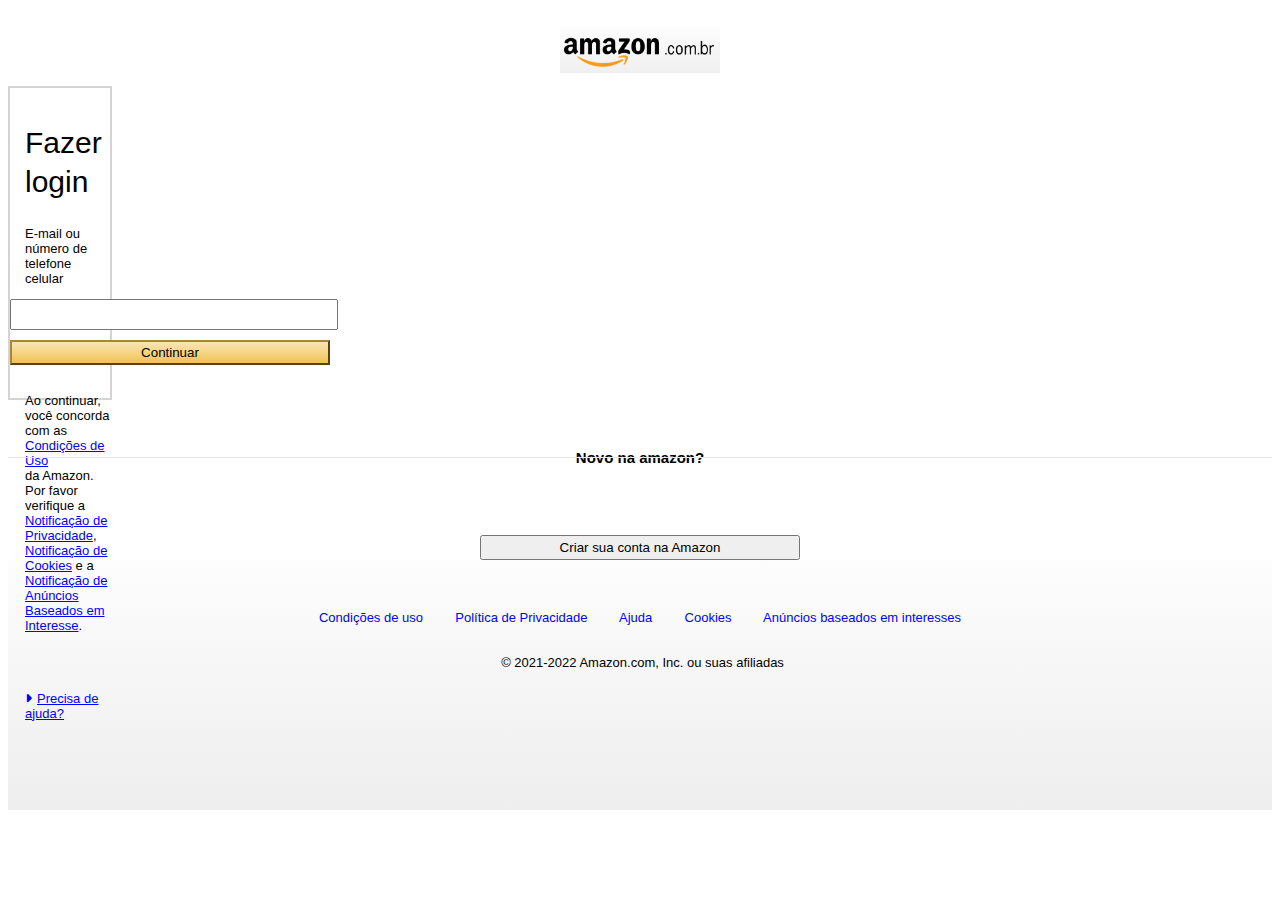
<file: pages/login.html>
<!DOCTYPE html>
<html lang="pt-br">

<head>
    <meta charset="UTF-8">
    <meta http-equiv="X-UA-Compatible" content="IE=edge">
    <meta name="viewport" content="width= device-width
    , initial-scale=1.0">
    <link rel="stylesheet" type="text/css"
        href="https://cdnjs.cloudflare.com/ajax/libs/font-awesome/6.2.0/css/all.min.css">
    <link rel="stylesheet" href="/css/root.css">
    <link rel="stylesheet" href="/css/colors.css">
    <link rel="stylesheet" href="/css/default.css">
    <link rel="stylesheet" href="/css/style.css">
    <title>Document</title>
    <style>
        header {
            padding-top: 20px;
        }

        header div {
            display: block;
            text-align: center;
            padding-bottom: 10px;
        }

        .container {
            width: 100px;
            height: 300px;
            border: 2px solid var(--gray2);
            padding-top: 10px;
            position: relative;
        }

        .container a {
            text-decoration: underline;
            color: blue;
        }

        h2 {
            font-weight: 400;
            font-size: 30px;
            line-height: 1.3em;
            padding-left: 15px;
            text-align: left;
        }

        h5 {
            display: inline-block;
            font-size: 15px;
            text-decoration: none;
            padding: 30px;
            position: relative;
        }

        p {
            text-align: left;
            padding-left: 15px;
        }

        .cabeca {
            position: relative;
        }

        input {
            width: 320px;
            height: 25px;
        }

        button {
            margin-top: 10px;
            width: 320px;
            height: 25px;
            cursor: pointer;
        }

        .continuar {
            background-image: linear-gradient(rgb(249, 229, 183), rgb(241, 195, 81));
            border-color: rgb(168, 135, 52);
        }

        .ajuda {
            color: blue;

        }

        .novo {
            text-decoration: none;
        }

        .divider-break {
            text-align: center;
            position: relative;
            top: 2px;
            padding-top: 1px;
            margin-bottom: 14px;
            line-height: 0;
        }

        .divider::after {
            content: "";
            width: 100%;
            background-color: transparent;
            display: block;
            height: 1px;
            border-top: 1px solid #e7e7e7;
            position: absolute;
            top: 50%;
            margin-top: -1px;
            z-index: 1;
        }

        footer {
            padding-top: 50px;
            border-top: 2px red;
            height: 200px;
            background-image: linear-gradient(var(--lightblue1), var(--lightblue2));
        }

        footer a {
            color: blue;
        }

        .separarfooter {
            display: inline-block;
            width: 20px;
        }

        .copyright {
            padding: 30px;
        }
    </style>
</head>

<body>
    <Header>
        <div>
            <a href="http://">
                <img src="/img/logo-login.png" alt="">
            </a>
        </div>
    </Header>
    <div class="cabeca center">
        <div class="container row">
            <h2>Fazer login</h2>
            <p>E-mail ou número de telefone celular</p>
            <input>
            <a href="">
                <button class="continuar">Continuar</button>
            </a><br>
            <br>
            <p>

                Ao continuar, você concorda com as <a>Condições de Uso</a><br> da Amazon. Por favor verifique a
                <a>Notificação de Privacidade</a>,
                <a>Notificação de Cookies</a> e a <a>Notificação de Anúncios Baseados em Interesse</a>.<br>
                <br>
                <br>
                <br>
            </p>
            <a class="ajuda">
                <p>
                    <i class="fa-solid fa-caret-right"></i><span>Precisa de ajuda?</span>
                </p>
            </a>
        </div>
    </div>
    <div class="center divider divider-break">
        <h5> Novo na amazon?</h5>
    </div>
    <a>
        <div class="center">
            <button>Criar sua conta na Amazon</button>
        </div>
    </a>
</body>
<footer>
    <div class="center">
        <span class="separarfooter"></span>
        <a href="">Condições de uso</a>
        <span class="separarfooter"></span>
        <a href="">Política de Privacidade</a>
        <span class="separarfooter"></span>
        <a href="">Ajuda</a>
        <span class="separarfooter"></span>
        <a href="">Cookies</a>
        <span class="separarfooter"></span>
        <a href="">Anúncios baseados em interesses</a>
        <span class="separarfooter"></span>
    </div>
    <div class="center copyright">
        <span>© 2021-2022 Amazon.com, Inc. ou suas afiliadas</span>
    </div>
</footer>

</html>
</file>
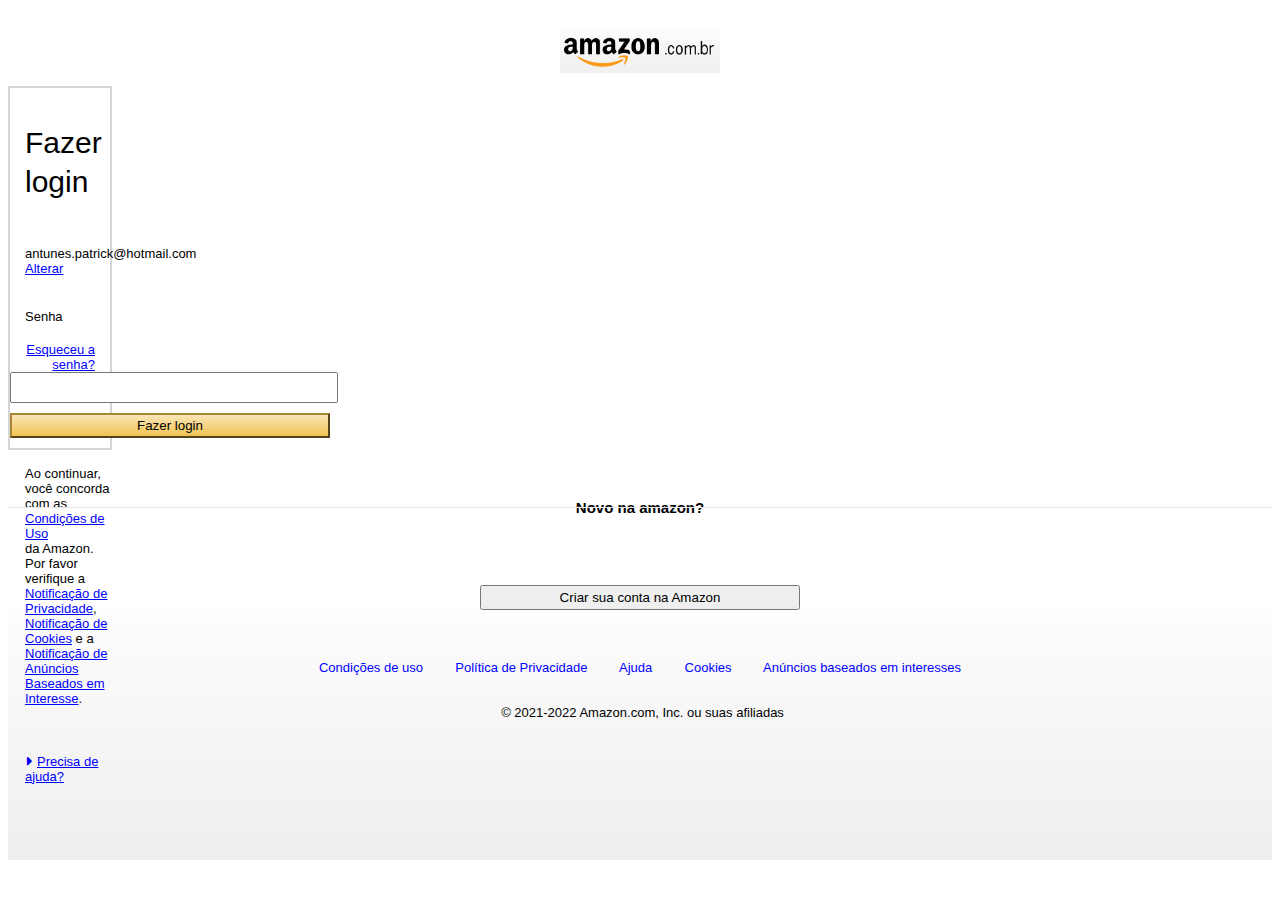
<file: pages/password.html>
<!DOCTYPE html>
<html lang="pt-br">

<head>
    <meta charset="UTF-8">
    <meta http-equiv="X-UA-Compatible" content="IE=edge">
    <meta name="viewport" content="width= device-width
    , initial-scale=1.0">
    <link rel="stylesheet" type="text/css"
        href="https://cdnjs.cloudflare.com/ajax/libs/font-awesome/6.2.0/css/all.min.css">
    <link rel="stylesheet" href="/css/root.css">
    <link rel="stylesheet" href="/css/colors.css">
    <link rel="stylesheet" href="/css/default.css">
    <link rel="stylesheet" href="/css/style.css">
    <title>Document</title>
    <style>
        header {
            padding-top: 20px;
        }

        header div {
            display: block;
            text-align: center;
            padding-bottom: 10px;
        }

        .container {
            width: 100px;
            height: 350px;
            border: 2px solid var(--gray2);
            padding-top: 10px;
            position: relative;
        }

        .container a {
            text-decoration: underline;
            color: blue;
        }

        h1 {
            font-size: 15px;
            text-align: left;
            padding-left: 18px;
        }

        h2 {
            font-weight: 400;
            font-size: 30px;
            line-height: 1.3em;
            padding-left: 15px;
            text-align: left;
            padding-bottom: 20px;
        }

        h5 {
            display: inline-block;
            font-size: 15px;
            text-decoration: none;
            padding: 30px;
            position: relative;
        }

        p {
            text-align: left;
            padding-left: 15px;
            padding-bottom: 20px;
        }

        .cabeca {
            position: relative;
        }

        input {
            width: 320px;
            height: 25px;
        }

        button {
            margin-top: 10px;
            width: 320px;
            height: 25px;
            cursor: pointer;
        }

        .continuar {
            background-image: linear-gradient(rgb(249, 229, 183), rgb(241, 195, 81));
            border-color: rgb(168, 135, 52);
        }

        .ajuda {
            color: blue;

        }

        .novo {
            text-decoration: none;
        }

        .divider-break {
            text-align: center;
            position: relative;
            top: 2px;
            padding-top: 1px;
            margin-bottom: 14px;
            line-height: 0;
        }

        .divider::after {
            content: "";
            width: 100%;
            background-color: transparent;
            display: block;
            height: 1px;
            border-top: 1px solid #e7e7e7;
            position: absolute;
            top: 50%;
            margin-top: -1px;
            z-index: 1;
        }

        footer {
            padding-top: 50px;
            border-top: 2px red;
            height: 200px;
            background-image: linear-gradient(var(--lightblue1), var(--lightblue2));
        }

        footer a {
            color: blue;
        }

        .separarfooter {
            display: inline-block;
            width: 20px;
        }

        .copyright {
            padding: 30px;
        }

        .senha {
            text-align: right;
            padding-right: 15px;
        }

        .senha p {
            padding-bottom: 5px;
        }
    </style>
</head>

<body>
    <Header>
        <div>
            <a href="http://">
                <img src="/img/logo-login.png" alt="">
            </a>
        </div>
    </Header>
    <div class="cabeca center">
        <div class="container row">
            <h2>Fazer login</h2>
            <p>antunes.patrick@hotmail.com <a>Alterar</a></p>
            <div class="senha">
                <p>Senha</p><a>Esqueceu a senha?</a>
            </div>
            <input>
            <a href="">
                <button class="continuar">Fazer login</button>
            </a><br>
            <br>
            <p>

                Ao continuar, você concorda com as <a>Condições de Uso</a><br> da Amazon. Por favor verifique a
                <a>Notificação de Privacidade</a>,
                <a>Notificação de Cookies</a> e a <a>Notificação de Anúncios Baseados em Interesse</a>.
                <br>
                <br>
            </p>
            <a class="ajuda">
                <p>
                    <i class="fa-solid fa-caret-right"></i><span>Precisa de ajuda?</span>
                </p>
            </a>
        </div>
    </div>
    <div class="center divider divider-break">
        <h5> Novo na amazon?</h5>
    </div>
    <a>
        <div class="center">
            <button>Criar sua conta na Amazon</button>
        </div>
    </a>
</body>
<footer>
    <div class="center">
        <span class="separarfooter"></span>
        <a href="">Condições de uso</a>
        <span class="separarfooter"></span>
        <a href="">Política de Privacidade</a>
        <span class="separarfooter"></span>
        <a href="">Ajuda</a>
        <span class="separarfooter"></span>
        <a href="">Cookies</a>
        <span class="separarfooter"></span>
        <a href="">Anúncios baseados em interesses</a>
        <span class="separarfooter"></span>
    </div>
    <div class="center copyright">
        <span>© 2021-2022 Amazon.com, Inc. ou suas afiliadas</span>
    </div>
</footer>

</html>
</file>
<file: css/root.css>
:root {
    --black: #222;
    --white: #eee;
    --gray: rgb(222, 213, 213);
    --gray2: rgb(212, 212, 212);
    --gold: #febd69;
    --orange: rgb(240, 136, 4);
    --blue: #232f3e;
    --dark-blue: #131921;
    --lightblue1: rgb(253, 253, 253);
    --lightblue2: rgb(238, 238, 238);
    --fs-12: 12px;
    --font-roboto: 'Roboto Condensed', sans-serif;
    --font-arial: Arial, Helvetica, sans-serif;
}
</file>
<file: css/colors.css>
.black {
    color: var(--black);
}

.bg-black {
    background-color: var(--black);
}

.white {
    color: var(--white);
}

.bg-white {
    background-color: var(--white);
}

.gray {
    color: var(--gray);
}

.bg-gray {
    background-color: var(--gray);
}

.gray2 {
    color: var(--gray2);
}

.gold {
    color: var(--gold);
}

.bg-gold {
    background-color: var(--gold);
}

.blue {
    color: var(--blue);
}

.bg-blue {
    background-color: var(--blue);
}

.bg-light-blue {
    background-color: var(--lightblue);
}

.dark-blue {
    color: var(--dark-blue);
}

.bg-darkblue {
    background-color: var(--dark-blue);
}

.bd-gray {
    border-color: var(--gray);
}
</file>
<file: css/style.css>
.black {
    color: #222;
}

.bg-gray {
    background-color: var(--gray)
}

body {
    font-family: var(--font-arial);
    font-size: 13px;
}

header {

    color: #fff;
    text-decoration: none;
}

.logo img {
    height: auto;
    width: 100%;

}

.icon {
    color: var(--white);
}


.formPerquisa {
    background-color: var(--white);
    border-radius: 10px;
    border: solid 3px;
}

.formPerquisa select,
.formPerquisa input,
.formPerquisa button {
    height: 40px;
    border: none;
    outline: none;
}

.formPerquisa select {
    background-color: #dadada;
    padding-left: 10px;
    width: 30%;
    border-top-left-radius: 10px;
    border-bottom-left-radius: 10px;
}

.formPerquisa input {
    width: 48%;
}

.formPerquisa button {
    padding: 0 10px;
    width: 15%;
    float: right;
    border-top-right-radius: 10px;
    border-bottom-right-radius: 10px;
}

@media (max-width:760px) {
    .formPerquisa select {
        display: none;
    }

    .formPerquisa input {
        width: 85%;
        border-top-left-radius: 10px;
        border-bottom-left-radius: 10px;
        padding-left: 10px;
    }
}

/* ------------header------------- */

nav div {
    display: flex;
    flex-direction: row;
    justify-content: left;
    padding: 0 px;
    color: #ffffff;
    font-size: 12px;
    /* overflow: auto; */
    text-decoration: none;
    list-style: none;
}

nav div div {
    font-size: 12px;
}

span {
    padding-left: 5px;
    justify-content: left;
}

nav div menu {
    padding: 5px;
}

/* nav div img {
    justify-content: right;
} */

a {
    text-decoration: none;
    color: var(--black);
}

a:hover {
    border: 1px solid;
    margin-bottom: auto;
    border-radius: 5px;
    border-color: #ffffff;
    text-decoration: none;
}

/* .flex-container {
    display: flex;
    height: 400px;
    background-color: var(--gold);
    justify-content: center;
}

.flex-container div {
    display: table-cell;
    color: #dadada;
    background-color: #222;
    margin: 10px;
    margin-top: 200px;
    padding: 10px;
    font-size: 25px;
    height: 300px;
    justify-content: space-between;
} */

.carousel {
    height: 100%;
    min-height: 500px;
    background-image: url(/img/banner/61vMcktz42L._SX3000_.jpg);
    background-position: top;
    background-size: cover;
    position: relative;
}

.carousel>div {
    margin: 15px;
}

.imagem-carrossel {
    border-radius: 50%;
}

.carrossel {
    margin-top: 20px;
}

.produto-categoria-carousel-item {
    /* display: flex;
    justify-content: space-around;
    align-items: center; */
    height: 250px;
}

.produto-categoria-carousel a {
    color: var(--blue);
    font-size: 12px;
}

.produto-categoria-carousel {
    position: relative;
}

/* .produto {
    padding: 0 5px;
    justify-content: space-between;
}
*/
.produtos {
    display: flex;
    flex-direction: row;
    height: 350px;
    padding-left: 100px;
    padding-right: 100px;
}

.flex-container {
    display: inline-flex;
    align-items: center;
    /* margin: 0 10 10; */

}

/* Produtos */
.produto {
    padding: 0 5px;
}

.produto a {
    text-decoration: none;
    color: var(--black);
}

.produto .valor span {
    text-decoration: line-through;
}

.produto .descricao {
    white-space: nowrap;
    overflow: hidden;
    text-overflow: ellipsis;
    width: 100%;
}

.produtos,
.produto-comum,
.produto-amazon,
.produto-noticia,
.produto-item {
    padding: 15px;
    background-color: var(--white);
    /* height: 100%;
    min-height: 300px; */
    height: 330px;
    position: relative;
}

.produto-comum div {
    height: 65%;
    overflow: hidden;
    text-align: center;
}

.produto-amazon div {
    width: 30%;
    float: left;
}

.produto-noticia {
    justify-self: center;
}

.produto-item div {
    background-color: aqua;
    height: 100%;
    min-height: 100px;
    max-height: 130px;
    margin-bottom: 15px;
}

.saiba-mais {
    width: 100%;
    padding-bottom: 10px;
    position: absolute;
    left: 10px;
    bottom: 5px;
    color: var(--black)
}

.saiba-mais a {
    color: var(--green);
    font-weight: 600;
}

.saiba-mais a:hover {
    color: var(--orange);
    text-decoration: underline;
}

.carrinho {
    position: relative;
    height: 50px;
}

.car-icon {
    justify-content: center;
    position: absolute;
    left: 10%;
    font-size: 30px;
}

.quantidade {
    justify-content: center;
    position: absolute;
    left: 30%;
    bottom: 30%;
    color: var(--orange);
}

.section {
    background-image: linear-gradient(transparent, var(--gray) 30%);
    position: relative;
    top: -250px;
}

.setas {
    position: absolute;
    top: 100px;
    color: var(--white);
    background-color: #ffffff55;
    width: 50px;
    height: 100px;
    padding-top: 25px;
    padding-left: 5px;
}

.setas i {
    font-size: 54px;
    color: var(--white);
}

.setas-right {
    right: 5px;
}

.setas-left {
    left: 5px;
}

.item-carrinho {
    background-color: var(--teal);
    min-height: 700px;
    height: 100%;

}

.col-lateral {
    background-color: var(--gray);
    min-height: 700px;
    height: 100%;
    min-width: 200px;
}
</file>
<file: css/default.css>
/* Reset */
* .row::after {
    margin: 0;
    padding: 0;
    box-sizing: border-box;
}

/*Grid*/
.col-1 {
    width: 8.333%;
}

.col-2 {
    width: 16.666%;
}

.col-3 {
    width: 24.99%;
}

.col-4 {
    width: 33.32%;
}

.col-5 {
    width: 41.665%;
}

.col-6 {
    width: 50%;
}

.col-7 {
    width: 58.331%;
}

.col-8 {
    width: calc(8.333% * 8);
    /*66.664%*/
}

.col-9 {
    width: calc(8.333% * 9);
    /*74.997%;*/
}

.col-10 {
    width: calc(8.333% * 10);
    /*83.33%;*/
}

.col-11 {
    width: calc(8.333% * 11);
    /*91.663%;*/
}

.col-12 {
    width: calc(8.333% * 12);
    /*100%*/
}

[class*="col-"] {
    float: left;
    padding: 10px;
    /* border: 1px solid red; */
}

.row::after {
    /*equivalente ao clearfix*/
    content: "";
    clear: both;
    display: table;
}

a {
    color: var(--white);
    font-style: normal;
}

.right {
    text-align: right;
    float: right;
    margin: auto;
}

.left {
    text-align: left;
    float: left;
    margin: auto;
}

.center {
    display: flexbox;
    text-align: center;
    margin: auto;
}

.w-100 {
    width: 100%;
}

.p-1 {
    padding: 5%;
}

.px-1 {
    padding: 0 5%;
}

.py-1 {
    padding: 5% 0;
}

.ppy-10 {
    padding-left: 10px;
}

.m-1 {
    margin: 5%;
}

.mx-1 {
    margin: 0 5%;
}

.my-1 {
    margin: 5% 0;
}

.container {
    /* display: flex;
    flex-direction: row;
    width: 100%;
    min-width: 360px;
    max-width: 1280px;
    margin: auto;
} */


    @media (max-width: 460px) {
        [class*="col-"] {
            width: 100%;
        }
    }

    @media (max-width: 760px) {
        [class="col-"] {
            width: 100%;
        }
    }
</file>
